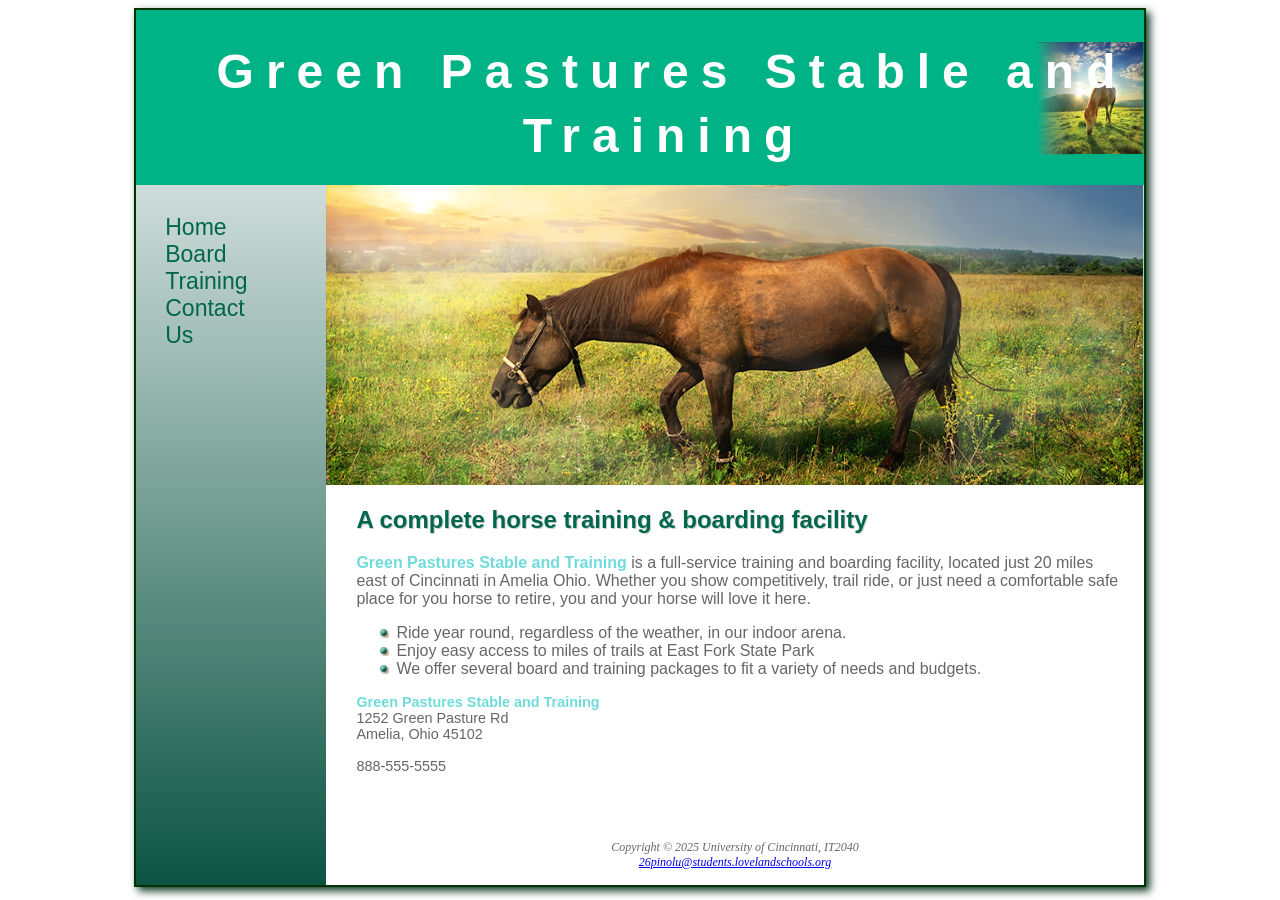
<file: index.html>
<!Doctype HTML>
<html lang="en">
	<head>

		<title>Green Pastures Stable and Training</title>
		<link rel="stylesheet" href="GPST.css">
		<link rel="icon" type="image/x-icon" href="Favicon.ico">
		<meta name="viewport" content="width=device-width, initial-scale=1.0">
		<meta charset="utf-8">

		
	</head>
	<body>
	<div id="wrapper">
		<header>
			<h1>Green Pastures Stable and Training</h1>
		</header>
		<nav>
			<ul>
				<li><a href="index.html">Home </a></li>
				<li><a href="Board.html"> Board </a></li>
				<li><a href="Training.html"> Training </a></li>
				<li><a href="Contact.html"> Contact Us</a></li>
			</ul>
		</nav>
		<div id="homeImage">
		</div>
		<main>
			<h2>A complete horse training & boarding facility</h2>
			<p><span class="barn">Green Pastures Stable and Training</span> is a full-service training and boarding facility, located just 20 miles east of Cincinnati in Amelia Ohio.  Whether you show competitively, trail ride, or just need a comfortable safe place for you horse to retire, you and your horse will love it here.</p>
			<ul>
				<li>Ride year round, regardless of the weather, in our indoor arena.</li>
				<li> Enjoy easy access to miles of trails at East Fork State Park</li>
				<li>We offer several board and training packages to fit a variety of needs and budgets.</li>
			</ul>
			<div id="contact">
				<span class="barn">
				Green Pastures Stable and Training
				</span>
				<br>
				1252 Green Pasture Rd
				<br>
				Amelia, Ohio 45102
				<br>
				<br>
					<a id="mobile" href="tel:888-555-0751">888-555-0751</a> 
					<span id="desktop">888-555-5555</span> 
				<br>
				<br>
			</div>
		</main>
		<footer>
			<br>Copyright &copy; 2025 University of Cincinnati, IT2040<br>
			<a href="mailto:26pinolu@students.lovelandschools.org">26pinolu@students.lovelandschools.org</a>
		</footer>
		</div>
	</body>
</html>
</file>
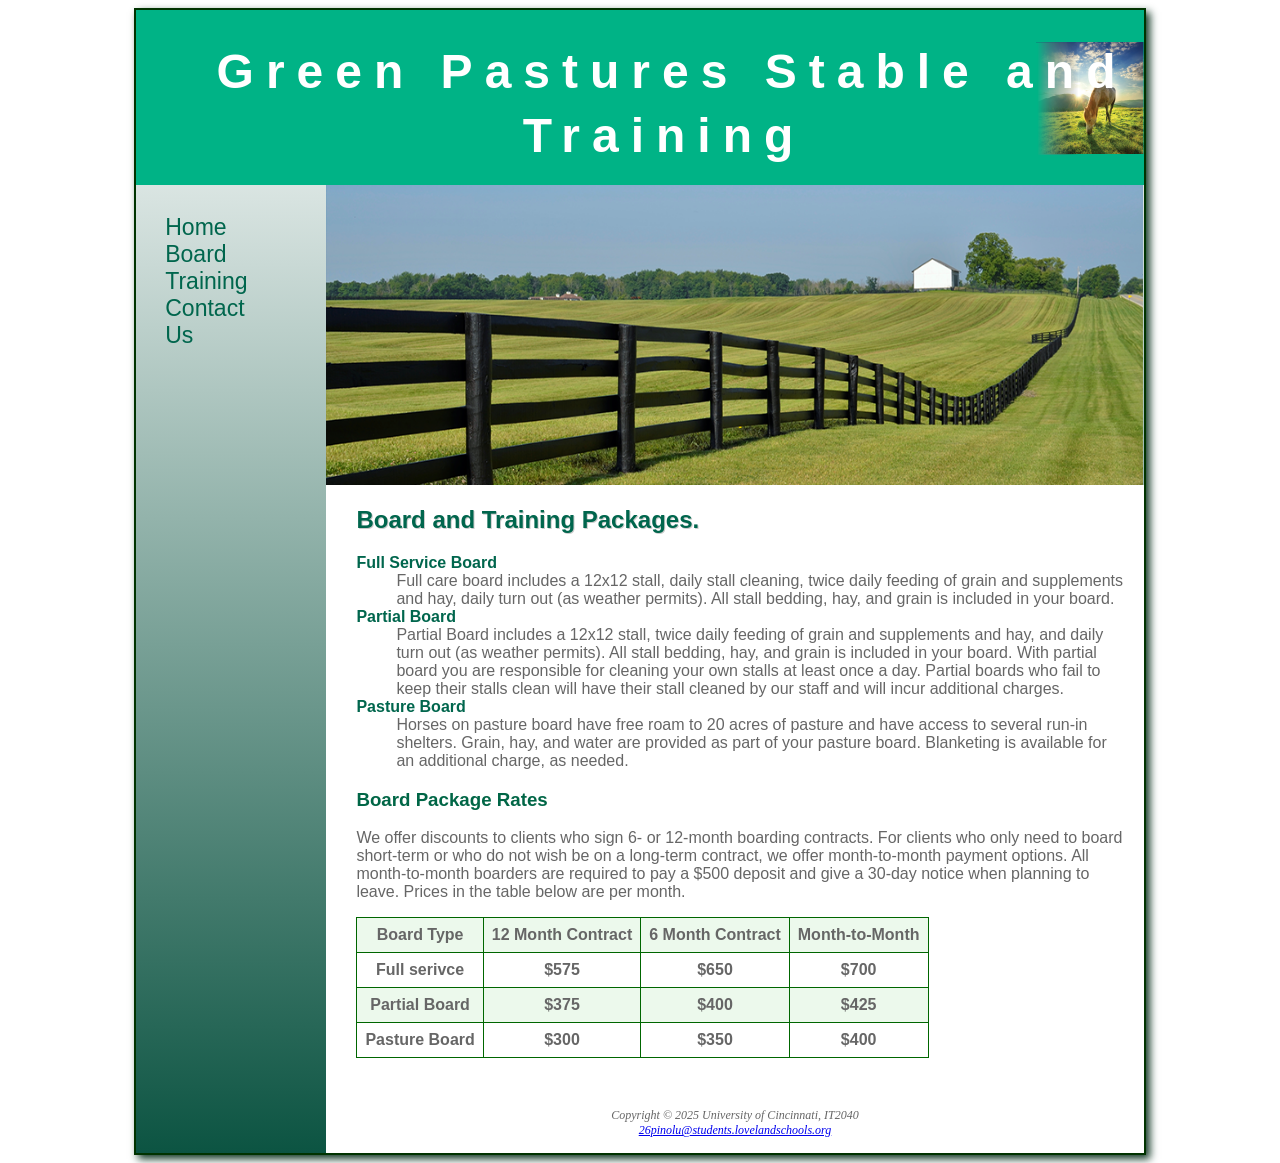
<file: Board.html>
<!Doctype HTML>
<html lang="en">
	<head>
		<title>Board</title>
		<link rel="stylesheet" href="GPST.css">
		<link rel="icon" type="image/x-icon" href="Favicon.ico">
		<meta name="viewport" content="width=device-width, initial-scale=1.0">
		<meta charset="utf-8">
	</head>
	<body>
	<div id="wrapper">
		<header>
			<h1>Green Pastures Stable and Training</h1>
		</header>
		<nav>
			<ul>
				<li><a href="index.html">Home </a></li>
				<li><a href="Board.html"> Board </a></li>
				<li><a href="Training.html"> Training </a></li>
				<li><a href="Contact.html"> Contact Us</a></li>
			</ul>
		</nav>
		<div id="boardImage">
		</div>
		<main>
			<h2>Board and Training Packages.</h2>
			<dl>
				<dt>
					<b>Full Service Board</b>
					<dd>
					Full care board includes a 12x12 stall, daily stall cleaning, twice daily feeding of grain and supplements and hay, daily turn out (as weather permits).  All stall bedding, hay, and grain is included in your board.

					</dd>
				</dt>
				<dt>
					<b>Partial Board</b>
					<dd>
					Partial Board includes a 12x12 stall, twice daily feeding of grain and supplements and hay, and daily turn out (as weather permits).  All stall bedding, hay, and grain is included in your board. With partial board you are responsible for cleaning your own stalls at least once a day.  Partial boards who fail to keep their stalls clean will have their stall cleaned by our staff and will incur additional charges.
					</dd>
				</dt>
				<dt>
					<b>Pasture Board</b>
					<dd>
					Horses on pasture board have free roam to 20 acres of pasture and have access to several run-in shelters.  Grain, hay, and water are provided as part of your pasture board.   Blanketing is available for an additional charge, as needed.
					</dd>
				</dt>	
			</dl>
			<h3>Board Package Rates</h3>
			<p>
			We offer discounts to clients who sign 6- or 12-month boarding contracts. For clients who only need to board short-term or who do not wish be on a long-term contract, we offer month-to-month payment options. All month-to-month boarders are required to pay a $500 deposit and give a 30-day notice when planning to leave. Prices in the table below are per month.
			</p>
			<table>
				<tr>
					<th>Board Type</th>
					<th>12 Month Contract</th>
					<th>6 Month Contract</th>
					<th>Month-to-Month</th>
				</tr>
				<tr>
					<th>Full serivce</th>
					<th>$575</th>
					<th>$650</th>
					<th>$700</th>
				</tr>
				<tr>
					<th>Partial Board</th>
					<th>$375</th>
					<th>$400</th>
					<th>$425</th>
				</tr>
				<tr>
					<th>Pasture Board</th>
					<th>$300</th>
					<th>$350</th>
					<th>$400</th>
				</tr>
			</table>
		</main>
		<footer>
			<br>Copyright &copy; 2025 University of Cincinnati, IT2040<br>
			<a href="mailto:26pinolu@students.lovelandschools.org">26pinolu@students.lovelandschools.org</a>
		</footer>
		</div>
	</body>
</html>
</file>
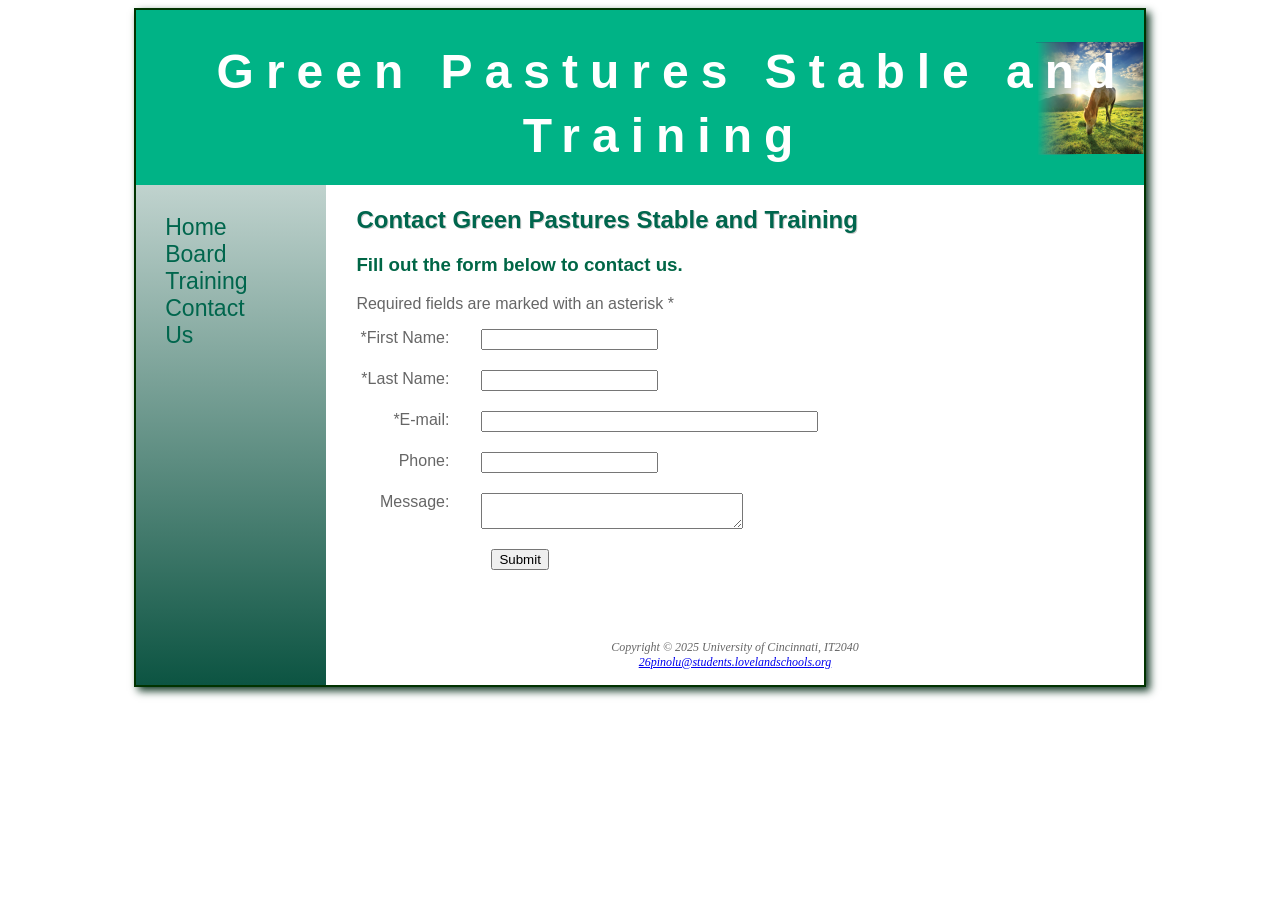
<file: Contact.html>
<!Doctype HTML>
<html lang="en">
	<head>

		<title>Contact</title>
		<link rel="stylesheet" href="GPST.css">
		<link rel="icon" type="image/x-icon" href="Favicon.ico">
		<meta name="viewport" content="width=device-width, initial-scale=1.0">
		<meta charset="utf-8">

		
	</head>
	<body>
	<div id="wrapper">
		<header>
			<h1>Green Pastures Stable and Training</h1>
		</header>
		<nav>
			<ul>
				<li><a href="index.html">Home </a></li>
				<li><a href="Board.html"> Board </a></li>
				<li><a href="Training.html"> Training </a></li>
				<li><a href="Contact.html"> Contact Us</a></li>
			</ul>
		</nav>
		
		<main>
			<h2>Contact Green Pastures Stable and Training</h2>
			<h3>Fill out the form below to contact us.</h3>
			<p>Required fields are marked with an asterisk *</p>
			<form>
				<label for="FName">*First Name:</label>
				<input type="text" id="FName" name="FName" required>
				<label for="LName">*Last Name:</label>
				<input type="text" id="LName" name="LName" required>
				<label for="email">*E-mail:</label>
				<input type="email" id="email" name="email" size="40" required>
				<label for="phone">Phone:</label>
				<input type="tel" id="phone" name="phone" maxlength="12">
				<label for="message">Message:</label>
				<textarea id="message" name="message" rows="2" cols="30" required></textarea>
				<input type="submit" value="Submit">
			</form>
		</main>
		<footer>
			<br>Copyright &copy; 2025 University of Cincinnati, IT2040<br>
			<a href="mailto:26pinolu@students.lovelandschools.org">26pinolu@students.lovelandschools.org</a>
		</footer>
		</div>
	</body>
</html>
</file>
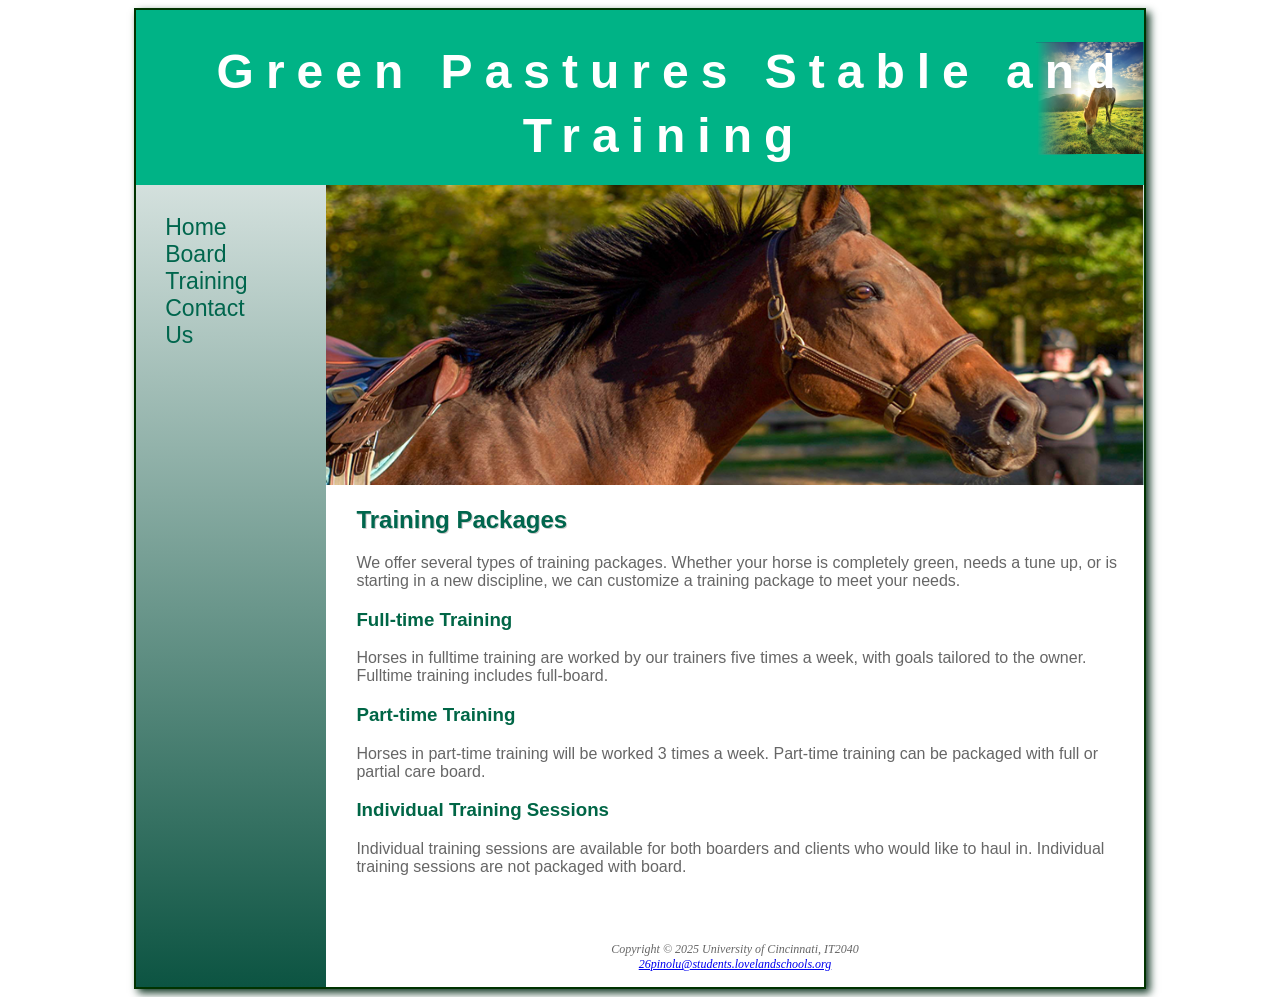
<file: Training.html>
<!Doctype HTML>
<html lang="en">
	<head>
		<title>Board</title>
		<link rel="stylesheet" href="GPST.css">
		<link rel="icon" type="image/x-icon" href="Favicon.ico">
		<meta name="viewport" content="width=device-width, initial-scale=1.0">
		<meta charset="utf-8">
	</head>
	<body>
	<div id="wrapper">
		<header>
			<h1>Green Pastures Stable and Training</h1>
		</header>
		<nav>
			<ul>
				<li><a href="index.html">Home </a></li>
				<li><a href="Board.html"> Board </a></li>
				<li><a href="Training.html"> Training </a></li>
				<li><a href="Contact.html"> Contact Us</a></li>
			</ul>
		</nav>
		<div id="trainingImage">
		</div>
		<main>
			<h2>Training Packages</h2>
			<p>We offer several types of training packages. Whether your horse is completely green, needs a tune up, or is starting in a new discipline, we can customize a training package to meet your needs.</p>
			<h3>Full-time Training</h3>
			<p>Horses in fulltime training are worked by our trainers five times a week, with goals tailored to the owner. Fulltime training includes full-board.</p>
			<h3>Part-time Training</h3>
			<p>Horses in part-time training will be worked 3 times a week. Part-time training can be packaged with full or partial care board.</p>
			<h3>Individual Training Sessions</h3>
			<p>Individual training sessions are available for both boarders and clients who would like to haul in. Individual training sessions are not packaged with board.</p>
		</main>
		<footer>
			<br>Copyright &copy; 2025 University of Cincinnati, IT2040<br>
			<a href="mailto:26pinolu@students.lovelandschools.org">26pinolu@students.lovelandschools.org</a>
		</footer>
		</div>
	</body>
</html>
</file>
<file: GPST.css>
body {background: white;
	  font-family: Helvetica, Arial, sans-serif; 

		color:#666666;}
header { background-color: #00B386; color:#FFFFFF;
		background-image: url(assets/pasture.png);
		background-repeat: no-repeat;
		background-position: right;
		height: 175px;
		padding-top: 30px;
		padding-left: 3em;
		text-align: center; 
		line-height: 400%;
		text-indent: 1em;
		}
nav{ padding: 1.5em; font-size: 120%; float: left; width: 160px;}
nav a{text-decoration: none;}
h2 {color: #00664D;  text-shadow: 1px 1px #CCCCCC; }
h1 h2 h3{font-family: Georgia, "Times New Roman", serif;}
h1 { margin-top:0; font-size: 3em; letter-spacing:0.25em;}
dt {color: #00664D;}
.barn {color: #70DBDB;  font-weight: bold;}
h1{margin-bottom: 0;}
#homeImage { background-image: url(assets/sunsetHorse.png);
    		height: 300px;
		   background-repeat: no-repeat;
		   background-size: 100% 100%;
		   margin-left:190px;
			}
#wrapper {
  width: 80%;
  min-width: 900px;
  max-width: 2050px;
  margin: 0 auto; 
  background-color: #0C5442;
  box-shadow: 4px 4px 8px #133926;
  background: linear-gradient(to bottom, #FFFFFF, #0C5442);
  border: 1.5pt solid #003300;
}
main { padding-top: 1px; 
    padding-right: 20px; 
    padding-bottom: 20px; 
    padding-left: 30px;
    display: block;
	background: white;
	margin-left: 190px;}
footer { padding: 15px; text-align: center;  
		font-size: 75%;
		font-style: italic;
		background: white;
		margin-left:190px;
		font-family: Georgia, "Times New Roman", serif;}
main ul{list-style-image: url(assets/marker.gif);}
#boardImage { background-image: url(assets/fenceline.png);
             height: 300px;
		   background-repeat: no-repeat;
		   background-size: 100% 100%;
		   margin-left:190px;
}
#trainingImage { background-image: url(assets/BayBella.png);
             height: 300px;
		   background-repeat: no-repeat;
		   background-size: 100% 100%;
		   margin-left:190px;
}
#contact {font-size: 90%;}
*,
*::before,
*::after {
    box-sizing: border-box;
}
nav ul {
  list-style-type: none; 
  margin: 0;
  padding-left: 0;
  font-size: 1.2em;
}
nav a:link {
  color: #00664D; 
  text-decoration: none; 
}
nav a:visited {
  color: #7A7A52;
}
nav a:hover {
  color: #FFFFFF; 
  background-color: #00664D; 
}
#mobile{display:none;}
#desktop{display:inline;}
@media only screen and (max-width: 37.5em) {
	#mobile {display: inline;}
	#desktop {display: none;}
}
header, main, nav, footer, figure, figcaption, aside, section, article {display:block;}
@media screen and (max-width: 64em) {
body {
        margin: 0;
        background-color: #FFFFFF;
    }
#wrapper {
        min-width: 0;
        width: auto;
        box-shadow: none;
        border: none;
    }
header{padding-top: 0.5em; padding-bottom: 0.5em; 
		padding-left: 0; height: auto;}
h1{letter-spacing:0.1em;}
main{margin-left:0;}
nav{float:none; width:auto; text-align: center; padding:0.5em;}
nav li{display:inline; padding-top:0.25em; padding-bottom:0.25em;
			padding-left:0.75em; padding-right:0.75em;}
			
#homeImage,
#boardImage,
#trainingImage {
      margin-left:0; height:200px;
    }
footer{margin-left:0;}
}
@media screen and (max-width: 37.5em) {
main {
        padding: 0.1em 1em;
        font-size: 90%;
    }
h1 {
        font-size: 2em;
    }
nav {
        padding: 0;
    }
nav li {
        display: block;
        margin: 0;
        border-bottom: 2px solid #330000;
    }
nav a {
        display: block;
    }
#homeImage,
#boardImage,
#trainingImage {
        display: none;
        background-image: none;
        height: 0;
    }
#mobile {
        display: inline;
    }
 #desktop {
        display: none;
    }
 label {float: none; text-align:left;}
 input[type=”submit”] {margin-left:0}
}
table {
  border: 1.5px solid #006600;
  border-collapse: collapse;
}
td, th {
  padding: 0.5em;
  border: 1px solid #006600;
}
tr:nth-of-type(odd) {
  background-color: #ECF9EC;
}
h3 {
  color: #006646;
}
label {float: left; 
display:block;
text-align: right;
width: 125px;
padding-right: 2em;
}
input {display:block;
margin-bottom:20px;
}
textarea{display:block;
margin-bottom:20px;
}
 input[type="submit"] {margin-left: 135px;}
</file>
